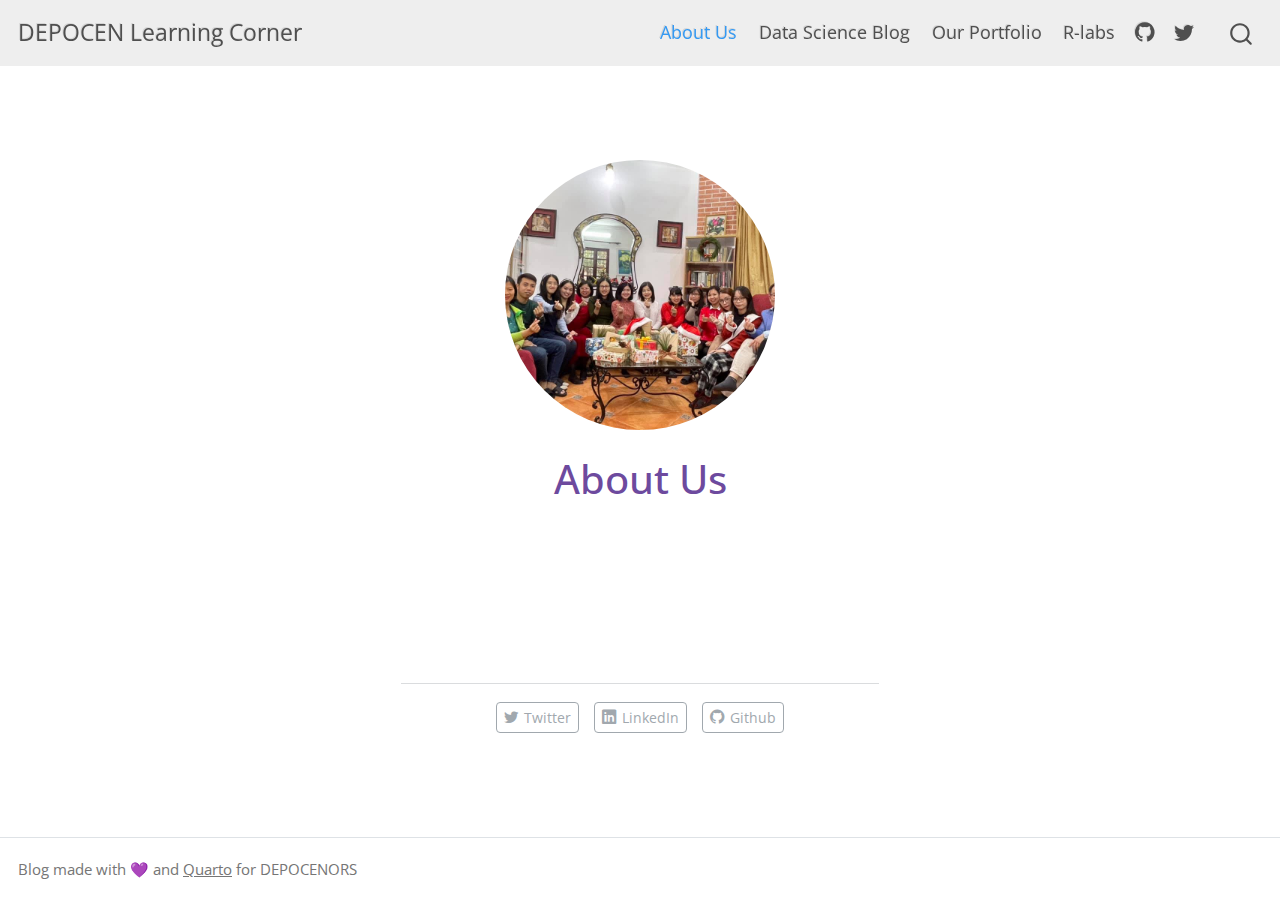
<file: docs/about.html>
<!DOCTYPE html>
<html xmlns="http://www.w3.org/1999/xhtml" lang="en" xml:lang="en"><head>

<meta charset="utf-8">
<meta name="generator" content="quarto-1.1.189">

<meta name="viewport" content="width=device-width, initial-scale=1.0, user-scalable=yes">


<title>DEPOCEN Learning Corner - About Us</title>
<style>
code{white-space: pre-wrap;}
span.smallcaps{font-variant: small-caps;}
div.columns{display: flex; gap: min(4vw, 1.5em);}
div.column{flex: auto; overflow-x: auto;}
div.hanging-indent{margin-left: 1.5em; text-indent: -1.5em;}
ul.task-list{list-style: none;}
ul.task-list li input[type="checkbox"] {
  width: 0.8em;
  margin: 0 0.8em 0.2em -1.6em;
  vertical-align: middle;
}
</style>


<script src="site_libs/quarto-nav/quarto-nav.js"></script>
<script src="site_libs/quarto-nav/headroom.min.js"></script>
<script src="site_libs/clipboard/clipboard.min.js"></script>
<script src="site_libs/quarto-search/autocomplete.umd.js"></script>
<script src="site_libs/quarto-search/fuse.min.js"></script>
<script src="site_libs/quarto-search/quarto-search.js"></script>
<meta name="quarto:offset" content="./">
<script src="site_libs/quarto-html/quarto.js"></script>
<script src="site_libs/quarto-html/popper.min.js"></script>
<script src="site_libs/quarto-html/tippy.umd.min.js"></script>
<link href="site_libs/quarto-html/tippy.css" rel="stylesheet">
<link href="site_libs/quarto-html/quarto-syntax-highlighting.css" rel="stylesheet" id="quarto-text-highlighting-styles">
<script src="site_libs/bootstrap/bootstrap.min.js"></script>
<link href="site_libs/bootstrap/bootstrap-icons.css" rel="stylesheet">
<link href="site_libs/bootstrap/bootstrap.min.css" rel="stylesheet" id="quarto-bootstrap" data-mode="light">
<script id="quarto-search-options" type="application/json">{
  "location": "navbar",
  "copy-button": false,
  "collapse-after": 3,
  "panel-placement": "end",
  "type": "overlay",
  "limit": 20,
  "language": {
    "search-no-results-text": "No results",
    "search-matching-documents-text": "matching documents",
    "search-copy-link-title": "Copy link to search",
    "search-hide-matches-text": "Hide additional matches",
    "search-more-match-text": "more match in this document",
    "search-more-matches-text": "more matches in this document",
    "search-clear-button-title": "Clear",
    "search-detached-cancel-button-title": "Cancel",
    "search-submit-button-title": "Submit"
  }
}</script>


<link rel="stylesheet" href="styles.css">
</head>

<body class="nav-fixed fullcontent">

<div id="quarto-search-results"></div>
  <header id="quarto-header" class="headroom fixed-top">
    <nav class="navbar navbar-expand-lg navbar-dark ">
      <div class="navbar-container container-fluid">
      <div class="navbar-brand-container">
    <a class="navbar-brand" href="./index.html">
    <span class="navbar-title">DEPOCEN Learning Corner</span>
    </a>
  </div>
          <button class="navbar-toggler" type="button" data-bs-toggle="collapse" data-bs-target="#navbarCollapse" aria-controls="navbarCollapse" aria-expanded="false" aria-label="Toggle navigation" onclick="if (window.quartoToggleHeadroom) { window.quartoToggleHeadroom(); }">
  <span class="navbar-toggler-icon"></span>
</button>
          <div class="collapse navbar-collapse" id="navbarCollapse">
            <ul class="navbar-nav navbar-nav-scroll ms-auto">
  <li class="nav-item">
    <a class="nav-link active" href="./about.html" aria-current="page">About Us</a>
  </li>  
  <li class="nav-item">
    <a class="nav-link" href="./blog.html">Data Science Blog</a>
  </li>  
  <li class="nav-item">
    <a class="nav-link" href="./portfolio.html">Our Portfolio</a>
  </li>  
  <li class="nav-item">
    <a class="nav-link" href="./R-Labs.html">R-labs</a>
  </li>  
  <li class="nav-item compact">
    <a class="nav-link" href="https://github.com/"><i class="bi bi-github" role="img">
</i> 
 </a>
  </li>  
  <li class="nav-item compact">
    <a class="nav-link" href="https://twitter.com"><i class="bi bi-twitter" role="img">
</i> 
 </a>
  </li>  
</ul>
              <div id="quarto-search" class="" title="Search"></div>
          </div> <!-- /navcollapse -->
      </div> <!-- /container-fluid -->
    </nav>
</header>
<!-- content -->
<div id="quarto-content" class="quarto-container page-columns page-rows-contents page-layout-article page-navbar">
<!-- sidebar -->
<!-- margin-sidebar -->
    
<!-- main -->
<div class="quarto-about-jolla">
  <img src="depocen.jpg" class="about-image
  round " style="height: 15em; width: 15em;">
 <header id="title-block-header" class="quarto-title-block default">
<div class="quarto-title">
<h1 class="title">About Us</h1>
</div>
<div class="quarto-title-meta">
  </div>
</header><main class="content" id="quarto-document-content">
<section id="section" class="level2">
<h2 data-anchor-id="section"></h2>
</section>
<section id="section-1" class="level2">
<h2 data-anchor-id="section-1"></h2>


</section>
</main> 
  <hr class="about-sep">
   <div class="about-links">
  <a href="https://twitter.com" class="about-link">
    <i class="bi bi-twitter"></i>
     <span class="about-link-text">Twitter</span>
  </a>
  <a href="https://linkedin.com" class="about-link">
    <i class="bi bi-linkedin"></i>
     <span class="about-link-text">LinkedIn</span>
  </a>
  <a href="https://github.com" class="about-link">
    <i class="bi bi-github"></i>
     <span class="about-link-text">Github</span>
  </a>
</div>
</div>
 <!-- /main -->
<script id="quarto-html-after-body" type="application/javascript">
window.document.addEventListener("DOMContentLoaded", function (event) {
  const toggleBodyColorMode = (bsSheetEl) => {
    const mode = bsSheetEl.getAttribute("data-mode");
    const bodyEl = window.document.querySelector("body");
    if (mode === "dark") {
      bodyEl.classList.add("quarto-dark");
      bodyEl.classList.remove("quarto-light");
    } else {
      bodyEl.classList.add("quarto-light");
      bodyEl.classList.remove("quarto-dark");
    }
  }
  const toggleBodyColorPrimary = () => {
    const bsSheetEl = window.document.querySelector("link#quarto-bootstrap");
    if (bsSheetEl) {
      toggleBodyColorMode(bsSheetEl);
    }
  }
  toggleBodyColorPrimary();  
  const clipboard = new window.ClipboardJS('.code-copy-button', {
    target: function(trigger) {
      return trigger.previousElementSibling;
    }
  });
  clipboard.on('success', function(e) {
    // button target
    const button = e.trigger;
    // don't keep focus
    button.blur();
    // flash "checked"
    button.classList.add('code-copy-button-checked');
    var currentTitle = button.getAttribute("title");
    button.setAttribute("title", "Copied!");
    setTimeout(function() {
      button.setAttribute("title", currentTitle);
      button.classList.remove('code-copy-button-checked');
    }, 1000);
    // clear code selection
    e.clearSelection();
  });
  function tippyHover(el, contentFn) {
    const config = {
      allowHTML: true,
      content: contentFn,
      maxWidth: 500,
      delay: 100,
      arrow: false,
      appendTo: function(el) {
          return el.parentElement;
      },
      interactive: true,
      interactiveBorder: 10,
      theme: 'quarto',
      placement: 'bottom-start'
    };
    window.tippy(el, config); 
  }
  const noterefs = window.document.querySelectorAll('a[role="doc-noteref"]');
  for (var i=0; i<noterefs.length; i++) {
    const ref = noterefs[i];
    tippyHover(ref, function() {
      // use id or data attribute instead here
      let href = ref.getAttribute('data-footnote-href') || ref.getAttribute('href');
      try { href = new URL(href).hash; } catch {}
      const id = href.replace(/^#\/?/, "");
      const note = window.document.getElementById(id);
      return note.innerHTML;
    });
  }
  var bibliorefs = window.document.querySelectorAll('a[role="doc-biblioref"]');
  for (var i=0; i<bibliorefs.length; i++) {
    const ref = bibliorefs[i];
    const cites = ref.parentNode.getAttribute('data-cites').split(' ');
    tippyHover(ref, function() {
      var popup = window.document.createElement('div');
      cites.forEach(function(cite) {
        var citeDiv = window.document.createElement('div');
        citeDiv.classList.add('hanging-indent');
        citeDiv.classList.add('csl-entry');
        var biblioDiv = window.document.getElementById('ref-' + cite);
        if (biblioDiv) {
          citeDiv.innerHTML = biblioDiv.innerHTML;
        }
        popup.appendChild(citeDiv);
      });
      return popup.innerHTML;
    });
  }
});
</script>
</div> <!-- /content -->
<footer class="footer">
  <div class="nav-footer">
    <div class="nav-footer-left">Blog made with 💜 and <a href="https://quarto.org/">Quarto</a> for DEPOCENORS</div>   
  </div>
</footer>



</body></html>
</file>
<file: docs/site_libs/quarto-html/tippy.css>
.tippy-box[data-animation=fade][data-state=hidden]{opacity:0}[data-tippy-root]{max-width:calc(100vw - 10px)}.tippy-box{position:relative;background-color:#333;color:#fff;border-radius:4px;font-size:14px;line-height:1.4;white-space:normal;outline:0;transition-property:transform,visibility,opacity}.tippy-box[data-placement^=top]>.tippy-arrow{bottom:0}.tippy-box[data-placement^=top]>.tippy-arrow:before{bottom:-7px;left:0;border-width:8px 8px 0;border-top-color:initial;transform-origin:center top}.tippy-box[data-placement^=bottom]>.tippy-arrow{top:0}.tippy-box[data-placement^=bottom]>.tippy-arrow:before{top:-7px;left:0;border-width:0 8px 8px;border-bottom-color:initial;transform-origin:center bottom}.tippy-box[data-placement^=left]>.tippy-arrow{right:0}.tippy-box[data-placement^=left]>.tippy-arrow:before{border-width:8px 0 8px 8px;border-left-color:initial;right:-7px;transform-origin:center left}.tippy-box[data-placement^=right]>.tippy-arrow{left:0}.tippy-box[data-placement^=right]>.tippy-arrow:before{left:-7px;border-width:8px 8px 8px 0;border-right-color:initial;transform-origin:center right}.tippy-box[data-inertia][data-state=visible]{transition-timing-function:cubic-bezier(.54,1.5,.38,1.11)}.tippy-arrow{width:16px;height:16px;color:#333}.tippy-arrow:before{content:"";position:absolute;border-color:transparent;border-style:solid}.tippy-content{position:relative;padding:5px 9px;z-index:1}
</file>
<file: docs/site_libs/quarto-html/quarto-syntax-highlighting.css>
/* quarto syntax highlight colors */
:root {
  --quarto-hl-ot-color: #003B4F;
  --quarto-hl-at-color: #657422;
  --quarto-hl-ss-color: #20794D;
  --quarto-hl-an-color: #5E5E5E;
  --quarto-hl-fu-color: #4758AB;
  --quarto-hl-st-color: #20794D;
  --quarto-hl-cf-color: #003B4F;
  --quarto-hl-op-color: #5E5E5E;
  --quarto-hl-er-color: #AD0000;
  --quarto-hl-bn-color: #AD0000;
  --quarto-hl-al-color: #AD0000;
  --quarto-hl-va-color: #111111;
  --quarto-hl-bu-color: inherit;
  --quarto-hl-ex-color: inherit;
  --quarto-hl-pp-color: #AD0000;
  --quarto-hl-in-color: #5E5E5E;
  --quarto-hl-vs-color: #20794D;
  --quarto-hl-wa-color: #5E5E5E;
  --quarto-hl-do-color: #5E5E5E;
  --quarto-hl-im-color: #00769E;
  --quarto-hl-ch-color: #20794D;
  --quarto-hl-dt-color: #AD0000;
  --quarto-hl-fl-color: #AD0000;
  --quarto-hl-co-color: #5E5E5E;
  --quarto-hl-cv-color: #5E5E5E;
  --quarto-hl-cn-color: #8f5902;
  --quarto-hl-sc-color: #5E5E5E;
  --quarto-hl-dv-color: #AD0000;
  --quarto-hl-kw-color: #003B4F;
}

/* other quarto variables */
:root {
  --quarto-font-monospace: SFMono-Regular, Menlo, Monaco, Consolas, "Liberation Mono", "Courier New", monospace;
}

pre > code.sourceCode > span {
  color: #003B4F;
}

code span {
  color: #003B4F;
}

code.sourceCode > span {
  color: #003B4F;
}

div.sourceCode,
div.sourceCode pre.sourceCode {
  color: #003B4F;
}

code span.ot {
  color: #003B4F;
}

code span.at {
  color: #657422;
}

code span.ss {
  color: #20794D;
}

code span.an {
  color: #5E5E5E;
}

code span.fu {
  color: #4758AB;
}

code span.st {
  color: #20794D;
}

code span.cf {
  color: #003B4F;
}

code span.op {
  color: #5E5E5E;
}

code span.er {
  color: #AD0000;
}

code span.bn {
  color: #AD0000;
}

code span.al {
  color: #AD0000;
}

code span.va {
  color: #111111;
}

code span.pp {
  color: #AD0000;
}

code span.in {
  color: #5E5E5E;
}

code span.vs {
  color: #20794D;
}

code span.wa {
  color: #5E5E5E;
  font-style: italic;
}

code span.do {
  color: #5E5E5E;
  font-style: italic;
}

code span.im {
  color: #00769E;
}

code span.ch {
  color: #20794D;
}

code span.dt {
  color: #AD0000;
}

code span.fl {
  color: #AD0000;
}

code span.co {
  color: #5E5E5E;
}

code span.cv {
  color: #5E5E5E;
  font-style: italic;
}

code span.cn {
  color: #8f5902;
}

code span.sc {
  color: #5E5E5E;
}

code span.dv {
  color: #AD0000;
}

code span.kw {
  color: #003B4F;
}

.prevent-inlining {
  content: "</";
}

/*# sourceMappingURL=debc5d5d77c3f9108843748ff7464032.css.map */
</file>
<file: docs/styles.css>
/* css styles */
h1 { color: #6d4a9e;
}

/* Creating a block for table of content */ 
.content-block {
  padding-top: 20px;
  padding-bottom: 10px;
  margin-left: 30px;
  margin-right: 30px;
}
</file>
